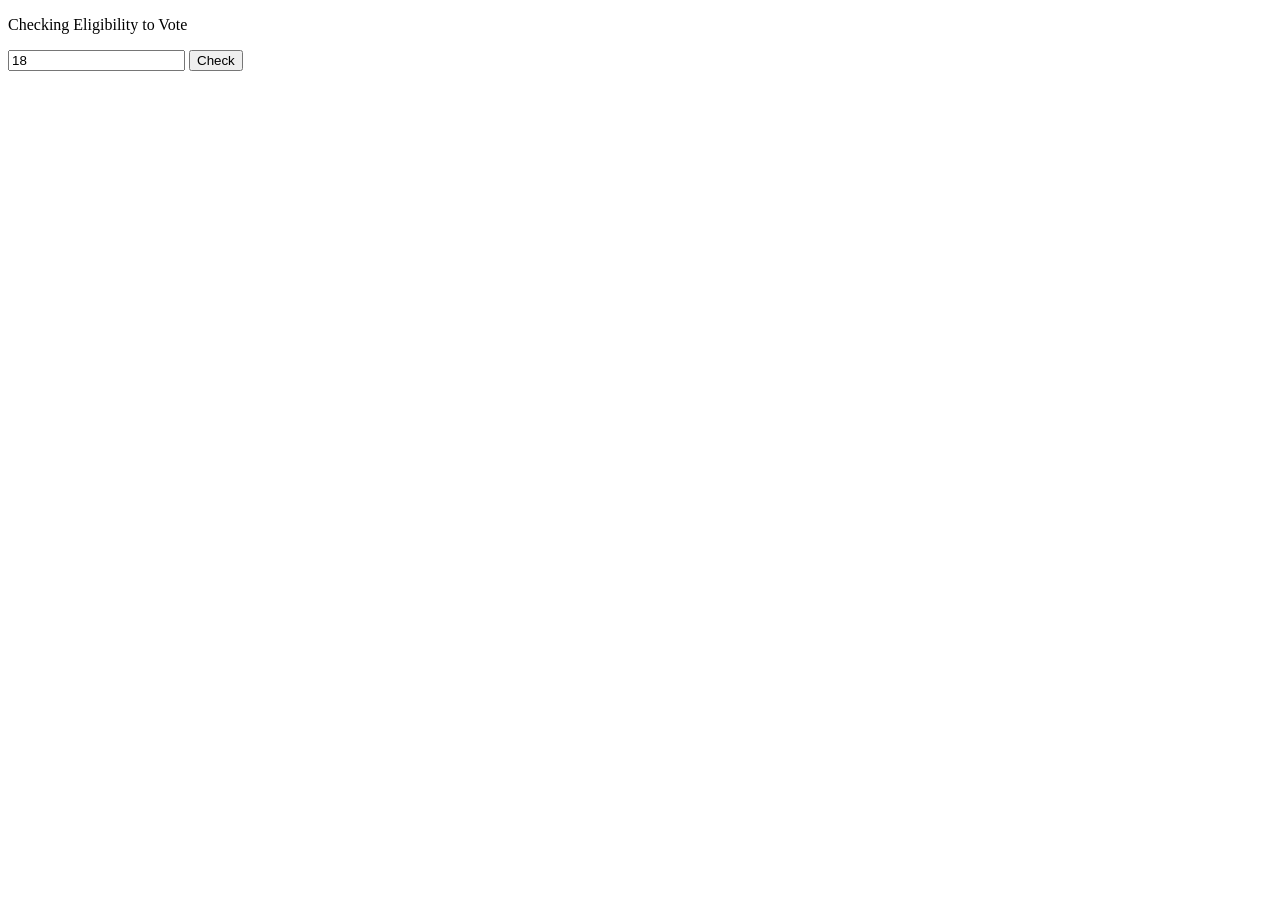
<file: w3schlz.html>
<!DOCTYPE html>
<html lang="en">

<head>
    <meta charset="UTF-8">
    <meta http-equiv="X-UA-Compatible" content="IE=edge">
    <meta name="viewport" content="width=device-width, initial-scale=1.0">
    <title>Document</title>
</head>

<body>
    <p>Checking Eligibility to Vote </p>
    <input value="18" id="age">
    <button onclick="myFunction()">Check</button>
    <p id="demo"></p>
    <script>
        function myFunction() {
            let voteable;
            let age = Number(document.getElementById("age").value);
            if (isNaN(age)) {
                voteable = "Input is not a number";
            } else {
                voteable = (age < 18) ? "Too Young" : "Old Enough";
            }
            document.getElementById("demo").innerHTML = voteable + " to vote";
        }
    </script>
</body>

</html>
</file>
